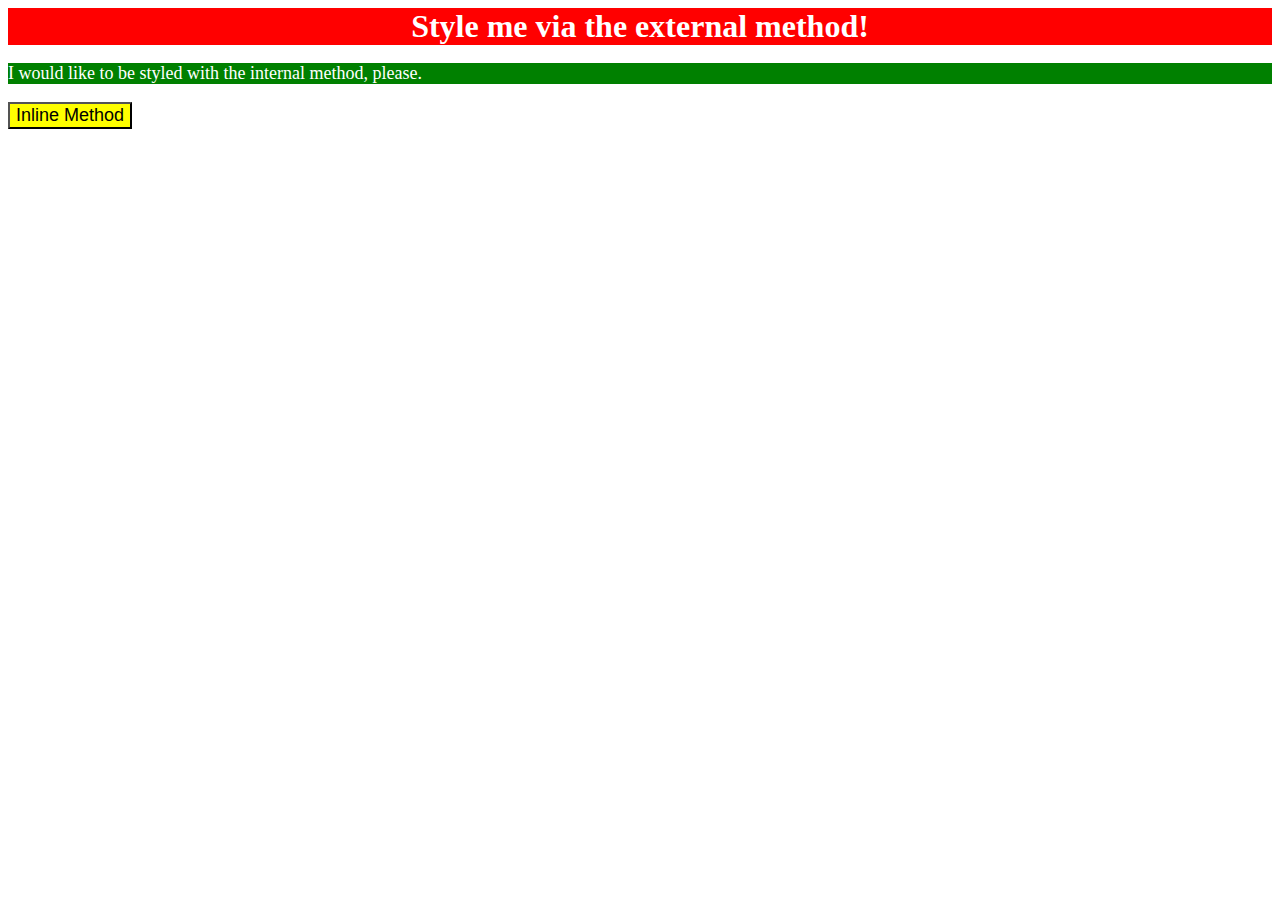
<file: foundations/intro-to-css/01-css-methods/index.html>
<!DOCTYPE html>
<html lang="en">
  <head>
    <meta charset="UTF-8">
    <meta http-equiv="X-UA-Compatible" content="IE=edge">
    <meta name="viewport" content="width=device-width, initial-scale=1.0">
    <title>Methods for Adding CSS</title>
    <style>
      p{
        background-color: green;
        color: white;
        font-size: 18px;
      }
    </style>
    <link rel="stylesheet" href="style.css">
  </head>
  <body>
    <div>Style me via the external method!</div>
    <p>I would like to be styled with the internal method, please.</p>
    <button style="background-color: yellow; font-size: 18px;">Inline Method</button>
  </body>
</html>
</file>
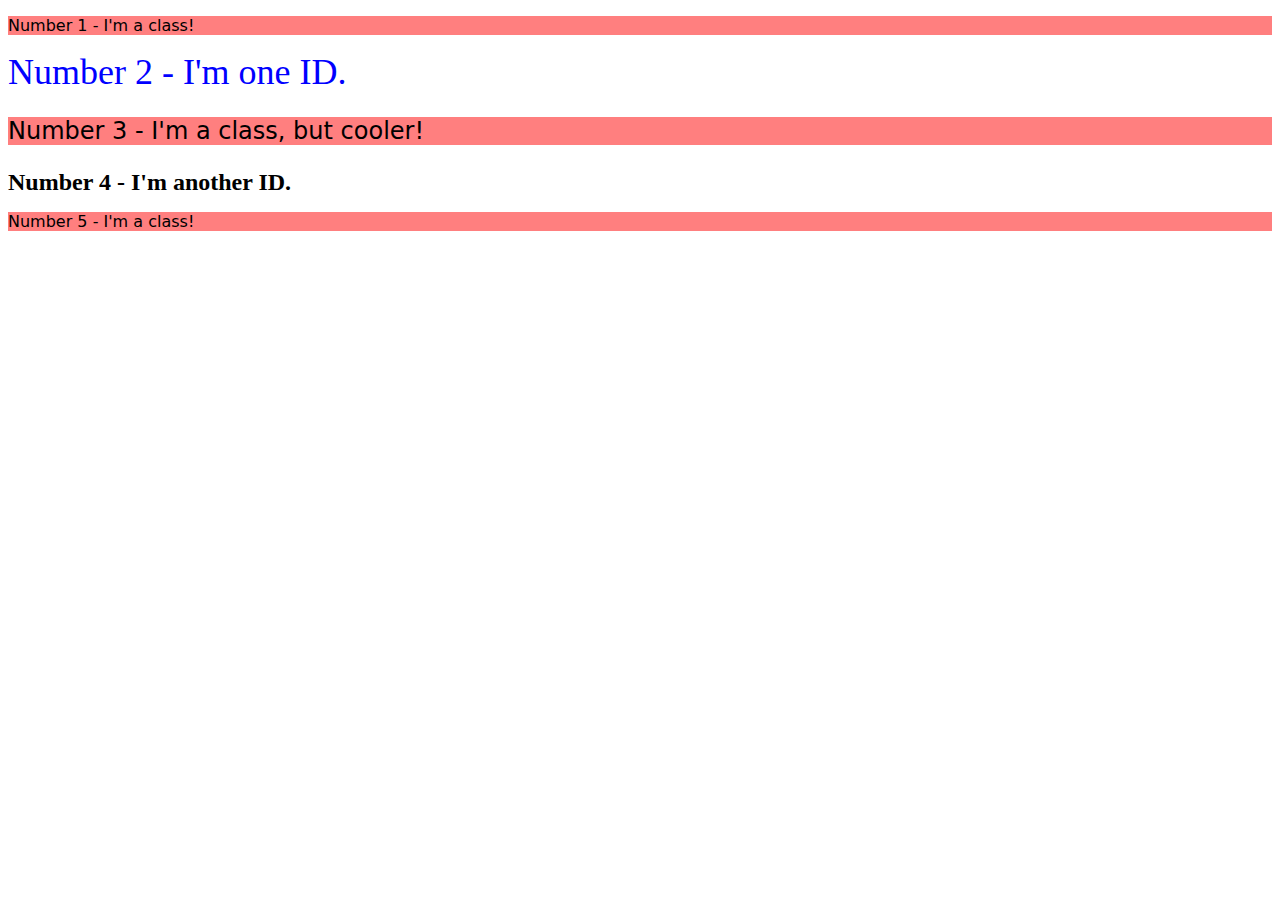
<file: foundations/intro-to-css/02-class-id-selectors/index.html>
<!DOCTYPE html>
<html lang="en">
  <head>
    <meta charset="UTF-8">
    <meta http-equiv="X-UA-Compatible" content="IE=edge">
    <meta name="viewport" content="width=device-width, initial-scale=1.0">
    <title>Class and ID Selectors</title>
    <link rel="stylesheet" href="style.css">
  </head>
  <body>
    <p class="extremity">Number 1 - I'm a class!</p>
    <div id="second">Number 2 - I'm one ID.</div>
    <p class="middle">Number 3 - I'm a class, but cooler!</p>
    <div id="forth">Number 4 - I'm another ID.</div>
    <p class="extremity">Number 5 - I'm a class!</p>
  </body>
</html>
</file>
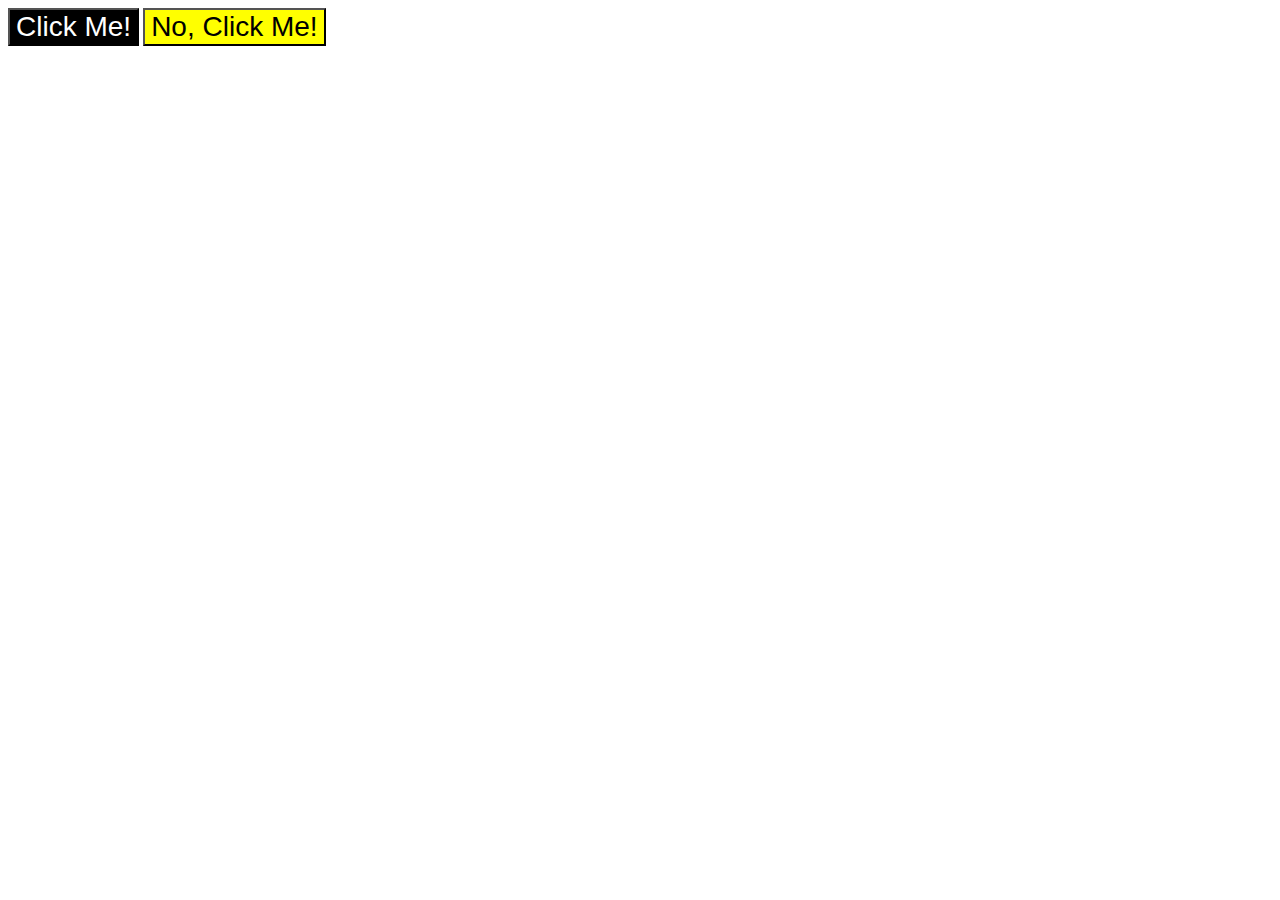
<file: foundations/intro-to-css/03-grouping-selectors/index.html>
<!DOCTYPE html>
<html lang="en">
  <head>
    <meta charset="UTF-8">
    <meta http-equiv="X-UA-Compatible" content="IE=edge">
    <meta name="viewport" content="width=device-width, initial-scale=1.0">
    <title>Grouping Selectors</title>
    <link rel="stylesheet" href="style.css">
  </head>
  <body>
    <button class="button1">Click Me!</button>
    <button class="button2">No, Click Me!</button>
  </body>
</html>
</file>
<file: foundations/intro-to-css/01-css-methods/style.css>
div{
  background-color: red;
  font-size: 32px;
  text-align: center;
  font-weight: bold;
  color: white;
}
</file>
<file: foundations/intro-to-css/02-class-id-selectors/style.css>
.extremity, .middle{
  background-color: rgba(255,0,0,0.5);
  font-family: Verdana, DejaVu Sans, sans-serif;
}
.middle{
  font-size: 24px;
}
#second{
  color: blue;
  font-size: 36px;
}
#forth{
  background-color: light-green;
  font-weight: bold;
  font-size: 24px;
}
</file>
<file: foundations/intro-to-css/03-grouping-selectors/style.css>
.button1{
  background-color: black;
  color: white;
}
.button2{
  background-color: yellow;
}
.button1, .button2{
  font-size: 28px;
  font-family: Helvetica, Times New Roman,sans-serif;
}
</file>
